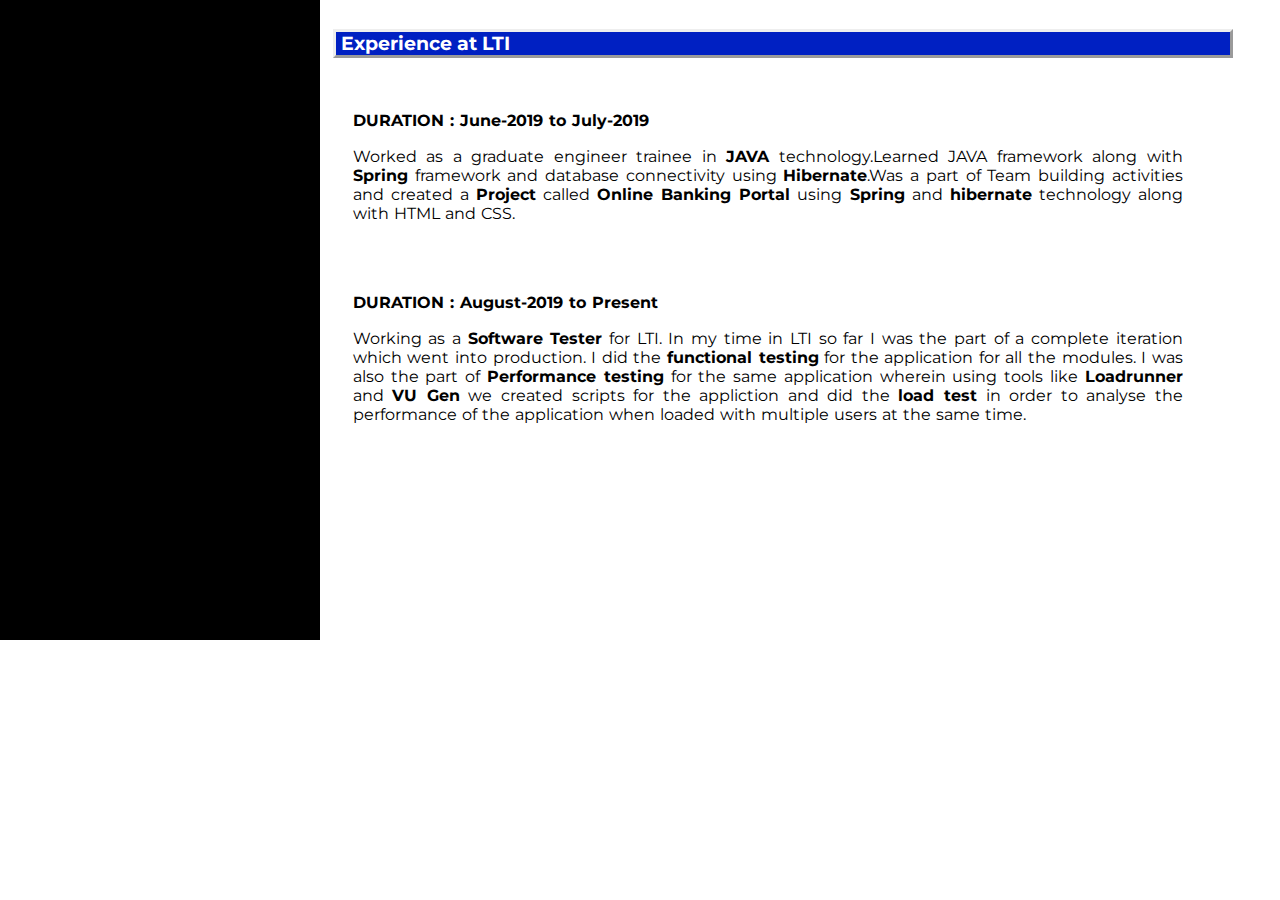
<file: lti.html>
<!DOCTYPE html>
<html lang="en" dir="ltr">
  <head>
    <meta charset="utf-8">
    <title>Work at LTI</title>
    <link rel="stylesheet" href="css/styles.css">
    <link rel="icon" href="favicon1.ico">
    <link href="https://fonts.googleapis.com/css?family=Montserrat|Playfair+Display+SC&display=swap" rel="stylesheet">
  </head>
  <body>
    <div class="box-work">

    </div>
    <div class="box2">
      <h3 class="h3-box2">Experience at LTI</h3><br>
      <p class="u1"><strong>DURATION : June-2019 to July-2019</strong></p>
      <p class="u1">Worked as a graduate engineer trainee in <strong>JAVA</strong> technology.Learned JAVA framework along with <strong>Spring</strong> framework and database connectivity using <strong>Hibernate</strong>.Was a part of Team building activities and created a <strong>Project</strong> called <strong>Online Banking Portal</strong> using <strong>Spring</strong> and <strong>hibernate</strong> technology along with HTML and CSS.</p><br><br>
      <p class="u1"><strong>DURATION : August-2019 to Present</strong></p>
      <p class="u1">Working as a <strong>Software Tester</strong> for LTI. In my time in LTI so far I was the part of a complete iteration which went into production. I did the <strong>functional testing</strong> for the application for all the modules. I was also the part of <strong>Performance testing</strong> for the same application wherein using tools like <strong>Loadrunner</strong> and <strong>VU Gen</strong> we created scripts for the appliction and did the <strong>load test</strong> in order to analyse the performance of the application when loaded with multiple users at the same time.</p>

    </div>

  </body>
</html>
</file>
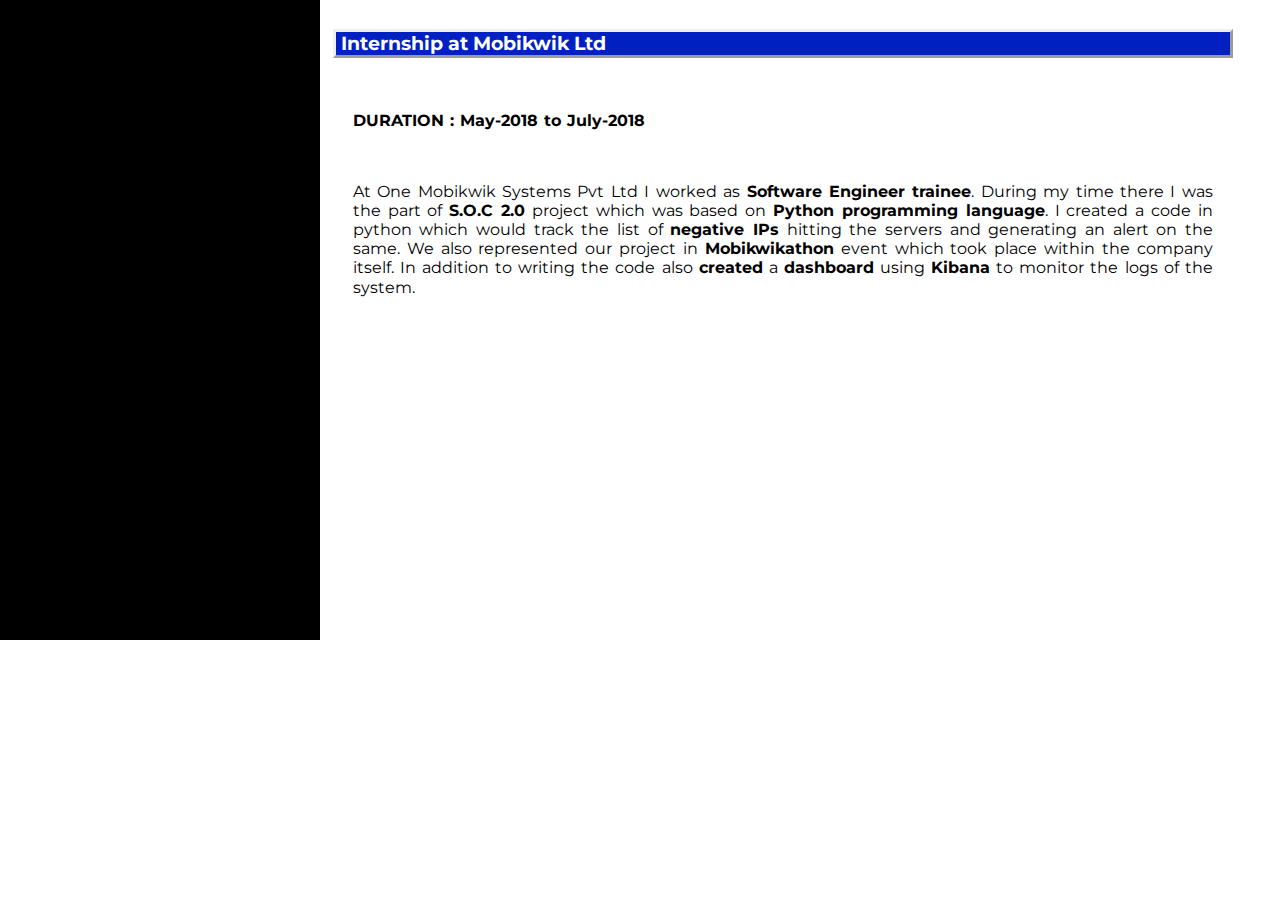
<file: mob.html>
<!DOCTYPE html>
<html lang="en" dir="ltr">
  <head>
    <meta charset="utf-8">
    <title>Work at Mobikwik</title>
    <link rel="stylesheet" href="css/styles.css">
    <link rel="icon" href="favicon1.ico">
    <link href="https://fonts.googleapis.com/css?family=Montserrat|Playfair+Display+SC&display=swap" rel="stylesheet">
  </head>
  <body>
    <div class="box-work">

    </div>
    <div class="box2">
      <h3 class="h3-box2">Internship at Mobikwik Ltd</h3><br>
      <p class="u1"><strong>DURATION : May-2018 to July-2018</strong></p><br>
      <p>At One Mobikwik Systems Pvt Ltd I worked as <strong>Software Engineer trainee</strong>. During my time there I was the part of <strong>S.O.C 2.0</strong> project which was based on <strong>Python programming language</strong>. I created a code in python which would track the list of <strong>negative IPs</strong> hitting the servers and generating an alert on the same. We also represented our project in <strong>Mobikwikathon</strong> event which took place within the company itself. In addition to writing the code also <strong>created</strong> a <strong>dashboard</strong> using <strong>Kibana</strong> to monitor the logs of the system.</p>
    </div>
  </body>
</html>
</file>
<file: css/styles.css>
body {
  font-family: 'Montserrat', sans-serif;
  margin: 0;
}
.box {
  background-color: black;
  width: 25vw;
  border: 0;
  display: inline-block;
  padding-left: 0;
  padding-right: 10px;
  padding-top: 30px;
  padding-bottom: 100%;
}

.box-work {
  background-color: black;
  width: 25%;
  border: 0;
  display: inline-block;
  padding-bottom: 50%;
}

.image {
  border-radius: 50%;
  border: 5px solid #0020C2;
  margin-bottom: 50px;
  position: relative;
  left: 60px;
}

.box2 {
  background-color: white;
  display: inline-block;
  border: 0;
  width: 75%;
  position: absolute;
  left: 26%;
  padding: 10px 10px 10px 0;
  margin-left: 0;
}

.h3-box2 {
  background-color: #0020C2;
  border-style: outset;
  margin-right: 60px;
  font-family: 'Montserrat', sans-serif;
  padding-left: 5px;
  color: white;
}

.h3-box {
  background-color: #0020C2;
  border-style: outset;
  width: 90%;
  font-family: 'Montserrat', sans-serif;
  color: white;
  margin-left: 0;
}

p {
  margin-right: 60px;
  margin-left: 20px;
  text-align: justify;
  word-spacing: 1px;
  line-height: 1.2;
}

.u1 {
  margin-right: 90px;
  align-content: flex-start;
}

.C1 {
  margin: 0 5px;
  padding: 5px;
  color: white;
}

.circle-pos {
  margin-right: 3px;
}

.circle-pos-color {
  margin-right: 3px;
  color: #726E6D;
}

.icon-des {
  margin-left: 10px;
  color: white;
}
 .pro-thick {
   padding-left: 20px;
 }

.hobby {
  display: inline-block;
  width: 200px;
  height: 200px;
  margin: auto 10px;
}

.hob-img-size {
  width: 50%;
  height: 50%;
  padding: 5px 50px 5px 50px;
}

.hob-p-pos {
  padding-left: 40px;
}

.underline {
  text-decoration: none;
}

.heading-style {
  padding-left: 10px;
  font-family: 'Cinzel Decorative', cursive;
}

div.box2 p {
  padding-right: 20px;
}

@media (max-width: 1028px) {

  .box {
    padding-bottom: 3500px;
  }

  .box-work {
    padding-bottom: 3000px;
  }

}
</file>
